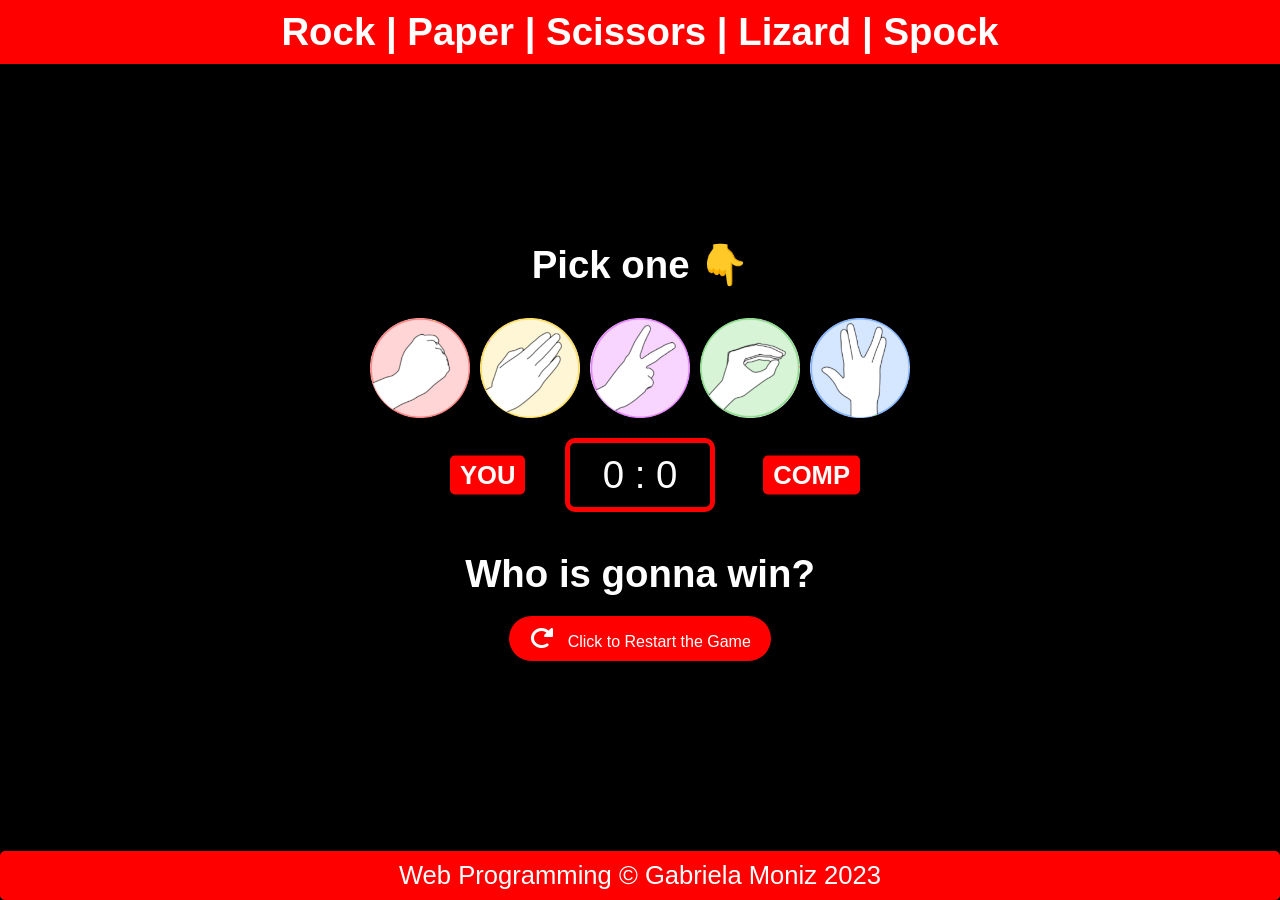
<file: index.html>
<!DOCTYPE html>
<html lang="en">
    <head>
        <title>Rock Paper Scissors Lizard Spock Game</title>
        <meta charset="utf-8">
        <!-- Viewport width to the device width for better mobile experience-->
        <meta name="viewport" content="width=device-width"/>
           
        <!-- Font Awesome -->
        <link rel="stylesheet" href="https://cdnjs.cloudflare.com/ajax/libs/font-awesome/6.0.0-beta3/css/all.min.css"> 

        <!-- Link to CSS stylesheet-->
        <link href="css/rockpaper.css" rel="stylesheet">
    </head>
    <body>
        <!-- Page header-->
        <header>
            <h1>Rock | Paper | Scissors | Lizard | Spock</h1>
        </header>

        <!-- Action message for the user to pick an option-->
        <p id="action-msg">Pick one &#128071;</p>
           
           <div class="options">
                <!-- Add options for rock, paper, scissors, lizard and spock-->
                <div class="option" id="r">
                    <img src="images/rock.png" alt="">
                </div>
                <div class="option" id="p">
                    <img src="images/paper.png" alt="">
                 </div>
                <div class="option" id="s">
                    <img src="images/scissors.png" alt="">
                </div>
                <div class="option" id="l">
                     <img src="images/lizard.png" alt="">
                </div>
                <div class="option" id="k">
                    <img src="images/spock.png" alt="">
                </div>
            </div>
                <!-- Score table to show the user's and computer's scores -->
                 <div class="score-table">
                    <!--Add labels for the user and the computer-->
                    <div id="user-label" class="tag">YOU</div>
                    <div id="computer-label" class="tag">COMP</div>
                    <span id="user-score">0</span> : <span id="computer-score">0</span>
                </div>
               
               <div class="result">
                <!--Display the result of the game-->
                <p>Who is gonna win?</p>
               </div>

              <!-- Restart game -->
            <div class="restart-button-container">
                <button class="restart-button" onclick="restartGame()">
                    <!-- Restart icon and text -->
                    <span class="icon-text">
                        <!-- Font Awesome restart icon -->
                        <i class="fas fa-redo-alt restart-icon"></i>
                        <!-- Restart text -->
                        <span class="button-text">Click to Restart the Game</span>
                    </span>
                </button>
            </div>

               <footer>
                <p> Web Programming &copy; Gabriela Moniz 2023</p>
            </footer>
              
               <!--Link to the Javascript file-->
               <script src="js/rockpaper.js"></script>
       
        </body>
</html>
</file>
<file: css/rockpaper.css>
/*
File: rockpaper.css
Description: Styles for Rock Paper Scissors Lizard Spock game
Author: Gabriela Moniz
Date: March 4, 2023
*/

/* Default margin, padding, and box-sizing for all elements */
* {
    margin: 0;
    padding: 0;
    box-sizing: border-box; 
}

/* body of the page */
body {
    background-color: #000; 
    font-family: 'Lucida Sans', sans-serif; 
    color: white; 
    display: flex; 
    flex-direction: column; 
    align-items: center; 
    justify-content: center; 
    min-height: 100vh; 
    padding: 0; 
    margin: 0; 
    position: relative; 
}

/* header with a red background and centered text */
header {
    background: #ff0000; 
    padding: 10px; 
    width: 100%; 
    position: fixed; 
    top: 0; 
    left: 0; 
    z-index: 1; 
}

/* main header title */
header > h1 {
    color: white; 
    text-align: center; 
    font-family: 'Lucida Sans', sans-serif; 
    font-size: 3vw; 
}

/* action message */
#action-msg {
    text-align: center;
    color: white;
    font-weight: bold;
    font-size: 3vw; 
    margin: 3px 0 30px 0; 
}

/* container for option images */
.options {/* add top margin to position below the header */
    display: flex; 
    justify-content: center; 
    align-items: center; 
    flex-wrap: wrap; 
    gap: 10px; 
}

/* individual option elements */
.option {
    cursor: pointer; 
    transition: transform 0.3s, border 0.3s; 
    display: flex; 
    align-items: center; 
    justify-content: center; 
}

/* images within option elements */
.option img {
    width: 100px; 
    height: 100px; 
    object-fit: cover; 
    border-radius: 5px; 
    transition: border 0.3s; 
}

/* scaling effect on hover */
.option:hover {
    transform: scale(1.1); 
}

/* red border to the image when clicked */
.option:active img {
    border: 5px solid #ff0000; 
}

/* the score table */
.score-table {
    margin: 20px auto; 
    border: 5px solid #ff0000; 
    width: auto;
    min-width: 150px; 
    height: auto;
    color: white; 
    font-size: 3vw; 
    border-radius: 10px; 
    text-align: center; 
    padding: 10px 15px; 
    font-family: 'Lucida Sans', sans-serif; 
    position: relative; 
}


/* user and computer labels */
.tag {
    background: #ff0000; 
    font-size: 2vw; 
    font-weight: bold; 
    color: white; 
    border-radius: 5px; 
    padding: 5px 10px; 
    font-family: 'Lucida Sans', sans-serif; 
    position: absolute; 
}

/* user label on the left of the score table */
#user-label {
    top: 50%; 
    left: -120px; 
    transform: translateY(-50%); 
}

/* label to the right of the score table */
#computer-label {
    top: 50%; 
    right: -150px; 
    transform: translateY(-50%); 
}

/* result display  */
.result {
    font-size: 3vw; 
    color: white;
    margin-top: 20px;
}

/* result paragraph */
.result > p {
    text-align: center;
    font-weight: bold;
    font-family: 'Lucida Sans', sans-serif;
    font-size: 3vw; 
}

/*  footer */
footer {
    position: absolute; 
    bottom: 0; 
    left: 0; 
    width: 100%; /* footer full width */
    padding: 10px; 
    background-color: #ff0000; 
    color: white; 
    text-align: center; 
    font-family: 'Lucida Sans', sans-serif; 
    font-size: 2vw; 
    border-radius: 5px; 
    box-sizing: border-box; 
}

/* restart button container */
.restart-button-container {
    margin-top: 20px; 
    text-align: center; 
}

/* restart button */
.restart-button {
    background-color: #ff0000; 
    color: white; 
    border: none; 
    padding: 10px 20px; 
    border-radius: 50px;
    display: flex; 
    align-items: center; 
    justify-content: center; 
    font-family: 'Lucida Sans', sans-serif; 
    font-size: 1em; 
    cursor: pointer; 
    transition: background-color 0.3s; 
}
.restart-icon {
    font-size: 1.5em; 
    margin-right: 10px;
}
.button-text {
    font-size: 1em;
}
.restart-button:hover {
    background-color: #cc0000; 
}

/* screens up to 768px wide */
@media (max-width: 768px) {
    header > h1, #action-msg, .score-table, .result {
        font-size: 6vw; 
    }

    .option img {
        width: 60px; 
        height: 60px; 
    }

    .tag {
        font-size: 3vw; 
    }

    footer {
        font-size: 3vw; 
    }
}

/* screens up to 480px wide */
@media (max-width: 480px) {
    .option img {
        width: 50px; 
        height: 50px; 
    }

    .score-table {
        padding: 5px 10px; 
    }

    .tag {
        font-size: 3vw; 
        margin: 0 5px; 
    }

    footer {
        font-size: 4vw; 
    }
}
</file>
